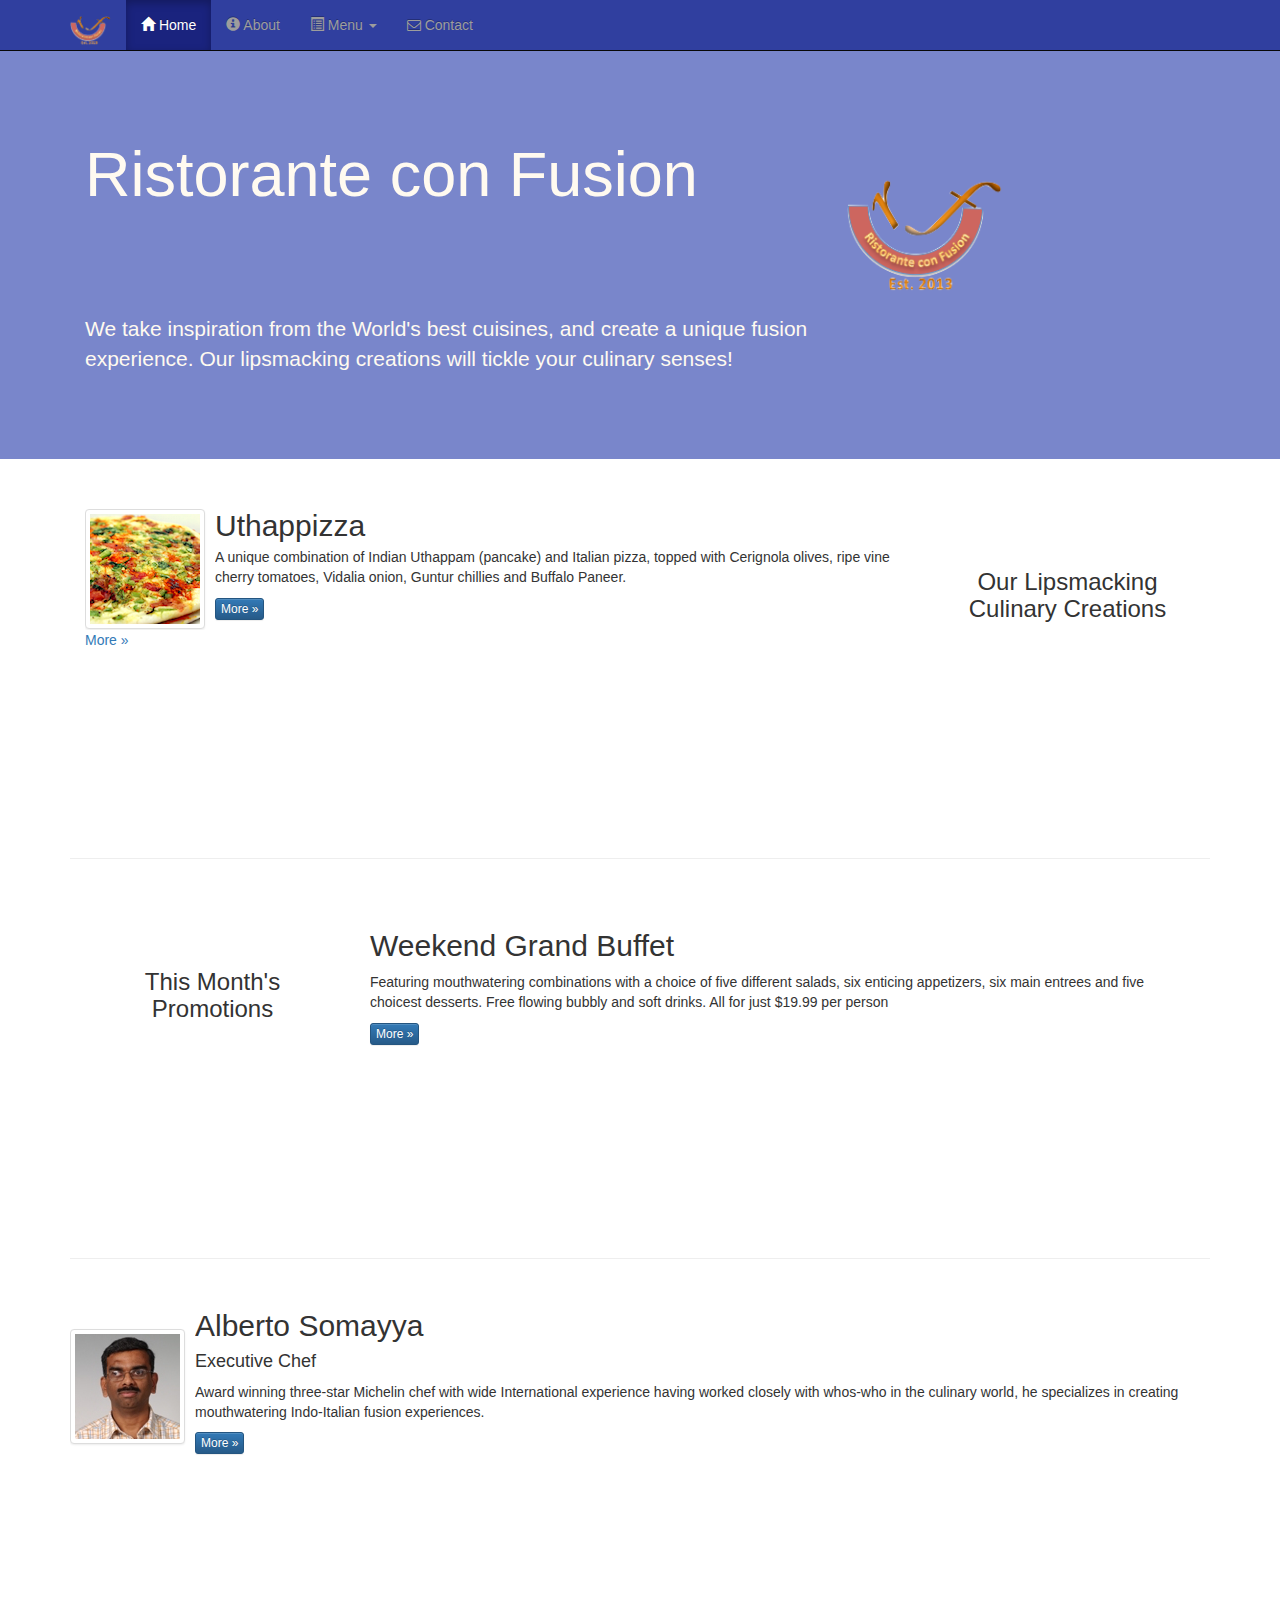
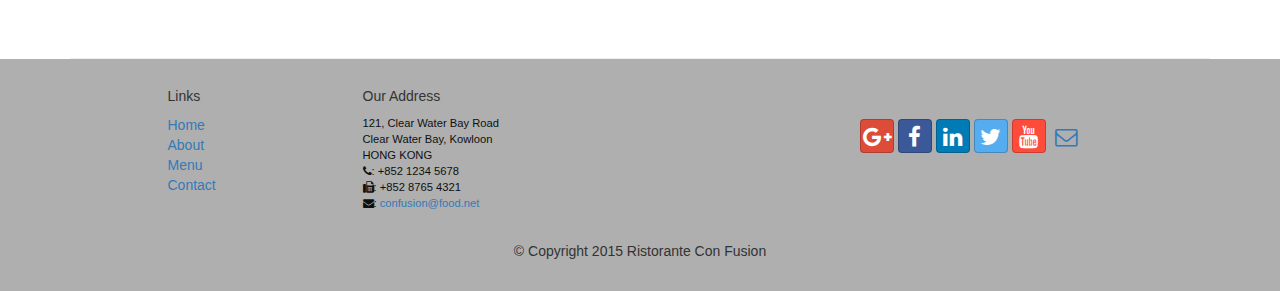
<file: index.html>
<!DOCTYPE html>
<html lang="en">

<head>
    <meta charset="utf-8">
    <meta http-equiv="X-UA-Compatible" content="IE=edge">
    <meta name="viewport" content="width=device-width, initial-scale=1">
    <!-- The above 3 meta tags *must* come first in the head; any other head content must come *after* these tags -->

    <title>Ristorante Con Fusion</title>

    <!-- Bootstrap -->
    <link href="css/bootstrap.min.css" rel="stylesheet">
    <link href="css/bootstrap-theme.min.css" rel="stylesheet">
    <link href="css/mystyles.css" rel="stylesheet">
    <link href="css/font-awesome.min.css" rel="stylesheet">
    <link href="css/bootstrap-social.css" rel="stylesheet">

    <!-- HTML5 shim and Respond.js for IE8 support of HTML5 elements and media queries -->
    <!-- WARNING: Respond.js doesn't work if you view the page via file:// -->
    <!--[if lt IE 9]>
      <script src="https://oss.maxcdn.com/html5shiv/3.7.2/html5shiv.min.js"></script>
      <script src="https://oss.maxcdn.com/respond/1.4.2/respond.min.js"></script>
    <![endif]-->
</head>

<body>

    <nav class="navbar navbar-inverse navbar-fixed-top" role="navigation">
        <div class="container">
            <div class="navbar-header">
                <button type="button" class="navbar-toggle collapsed" data-toggle="collapse" data-target="#navbar" aria-expanded="false" aria-controls="navbar">
                    <span class="sr-only">Toggle navigation</span>
                    <span class="icon-bar"></span>
                    <span class="icon-bar"></span>
                    <span class="icon-bar"></span>
                </button>
                <a class="navbar-brand" href="#"><img src="img/logo.png" height=30 width=41></a>
            </div>

            <div id="navbar" class="navbar-collapse collapse">
                <ul class="nav navbar-nav">
                    <li class="active"><a href="#"><span class="glyphicon glyphicon-home"
                         aria-hidden="true"></span> Home</a></li>
                    <li><a href="aboutus.html"><span class="glyphicon glyphicon-info-sign"
                         aria-hidden="true"></span> About</a></li>
                    <li class="dropdown">
                        <a href="contactus.html" class="dropdown-toggle" data-toggle="dropdown" role="button" aria-haspopup="true" aria-expanded="false"><span class="glyphicon glyphicon-list-alt"
                                                        aria-hidden="true"></span>
                         Menu <span class="caret"></span></a>
                        <ul class="dropdown-menu">
                            <li><a href="#">Appetizers</a></li>
                            <li><a href="#">Main Courses</a></li>
                            <li><a href="#">Desserts</a></li>
                            <li><a href="#">Drinks</a></li>
                            <li role="separator" class="divider"></li>
                            <li class="dropdown-header">Specials</li>
                            <li><a href="#">Lunch Buffet</a></li>
                            <li><a href="#">Weekend Brunch</a></li>
                        </ul>
                    </li>
                    <li><a href="contactus.html"><i class="fa fa-envelope-o"></i> Contact</a></li>
                </ul>
            </div>
        </div>
    </nav>

    <header class="jumbotron">

        <!-- Main component for a primary marketing message or call to action -->

        <div class="container">
            <div class="row row-header">
                <div class="col-xs-12 col-sm-8">
                    <h1>Ristorante con Fusion</h1>
                    <p style="padding:40px;"></p>
                    <p>We take inspiration from the World's best cuisines, and create a unique fusion experience. Our lipsmacking creations will tickle your culinary senses!</p>
                </div>
                <div class="col-xs-12 col-sm-2">
                    <p style="padding:20px;"></p>
                    <img src="img/logo.png" class="img-responsive">
                </div>
            </div>
        </div>
    </header>

    <div class="container">

        <div class="row row-content">
            <div class="col-xs-12 col-sm-3 col-sm-push-9">
                <p style="padding:20px;"></p>
                <h3 align=center>Our Lipsmacking Culinary Creations</h3>
            </div>
            <div class="col-xs-12 col-sm-9 col-sm-pull-3">
                <div class="media">
                    <div class="media-left media-middle">
                        <a href="#">
                            <img class="media-object img-thumbnail" src="img/uthappizza.png" alt="Uthappizza">
                        </a>
                    </div>
                    <div class="media-body">
                        <h2 class="media-heading">Uthappizza</h2>
                        <p>A unique combination of Indian Uthappam (pancake) and Italian pizza, topped with Cerignola olives, ripe vine cherry tomatoes, Vidalia onion, Guntur chillies and Buffalo Paneer.</p>
                        <p><a class="btn btn-primary btn-xs" href="#">More &raquo;</a></p>
                    </div>
                </div>
                <p><a href="#">More &raquo;</a></p>
            </div>
        </div>

        <div class="row row-content">
            <div class="col-xs-12 col-sm-3">
                <p style="padding:20px;"></p>
                <h3 align=center>This Month's Promotions</h3>
            </div>
            <div class="col-xs-12 col-sm-9">
                <h2>Weekend Grand Buffet</h2>
                <p>Featuring mouthwatering combinations with a choice of five different salads, six enticing appetizers, six main entrees and five choicest desserts. Free flowing bubbly and soft drinks. All for just $19.99 per person </p>
                <p><a class="btn btn-primary btn-xs" href="#">More &raquo;</a></p>
            </div>
        </div>

        <div class="row row-content">
            <div class="media">
                <div class="media-left media-middle">
                    <a href="#">
                        <img class="media-object img-thumbnail" src="img/alberto.png" alt="Alberto Somayya">
                    </a>
                </div>
                <div class="media-body">
                    <h2 class="media-heading">Alberto Somayya</h2>
                    <h4>Executive Chef</h4>
                    <p>Award winning three-star Michelin chef with wide International experience having worked closely with whos-who in the culinary world, he specializes in creating mouthwatering Indo-Italian fusion experiences.
                    </p>
                    <p><a class="btn btn-primary btn-xs" href="#">More &raquo;</a></p>
                </div>
            </div>
        </div>
    </div>

    <footer class="row-footer">
        <div class="container">
            <div class="row">
                <div class="col-xs-5 col-xs-offset-1 col-sm-2 col-sm-offset-1">
                    <h5>Links</h5>
                    <ul class="list-unstyled">
                        <li><a href="#">Home</a></li>
                        <li><a href="#">About</a></li>
                        <li><a href="#">Menu</a></li>
                        <li><a href="#">Contact</a></li>
                    </ul>
                </div>
                <div class="col-xs-6 col-sm-5">
                    <h5>Our Address</h5>
                    <address>
		              121, Clear Water Bay Road<br>
		              Clear Water Bay, Kowloon<br>
		              HONG KONG<br>
                      <i class="fa fa-phone"></i>: +852 1234 5678<br>
                      <i class="fa fa-fax"></i>: +852 8765 4321<br>
                      <i class="fa fa-envelope"></i>:
                          <a href="mailto:confusion@food.net">confusion@food.net</a>
		           </address>
                </div>
                <div class="col-xs-12 col-sm-4">
                    <div class="nav navbar-nav" style="padding: 40px 10px;">
                        <a class="btn btn-social-icon btn-google-plus" href="http://google.com/+"><i class="fa fa-google-plus"></i></a>
                        <a class="btn btn-social-icon btn-facebook" href="http://www.facebook.com/profile.php?id="><i class="fa fa-facebook"></i></a>
                        <a class="btn btn-social-icon btn-linkedin" href="http://www.linkedin.com/in/"><i class="fa fa-linkedin"></i></a>
                        <a class="btn btn-social-icon btn-twitter" href="http://twitter.com/"><i class="fa fa-twitter"></i></a>
                        <a class="btn btn-social-icon btn-youtube" href="http://youtube.com/"><i class="fa fa-youtube"></i></a>
                        <a class="btn btn-social-icon" href="mailto:"><i class="fa fa-envelope-o"></i></a>
                    </div>
                </div>
                <div class="col-xs-12">
                    <p style="padding:10px;"></p>
                    <p align=center>© Copyright 2015 Ristorante Con Fusion</p>
                </div>
            </div>
        </div>
    </footer>

    <!-- jQuery (necessary for Bootstrap's JavaScript plugins) -->
    <script src="https://ajax.googleapis.com/ajax/libs/jquery/1.11.3/jquery.min.js"></script>
    <!-- Include all compiled plugins (below), or include individual files as needed -->
    <script src="js/bootstrap.min.js"></script>
</body>

</html>
</file>
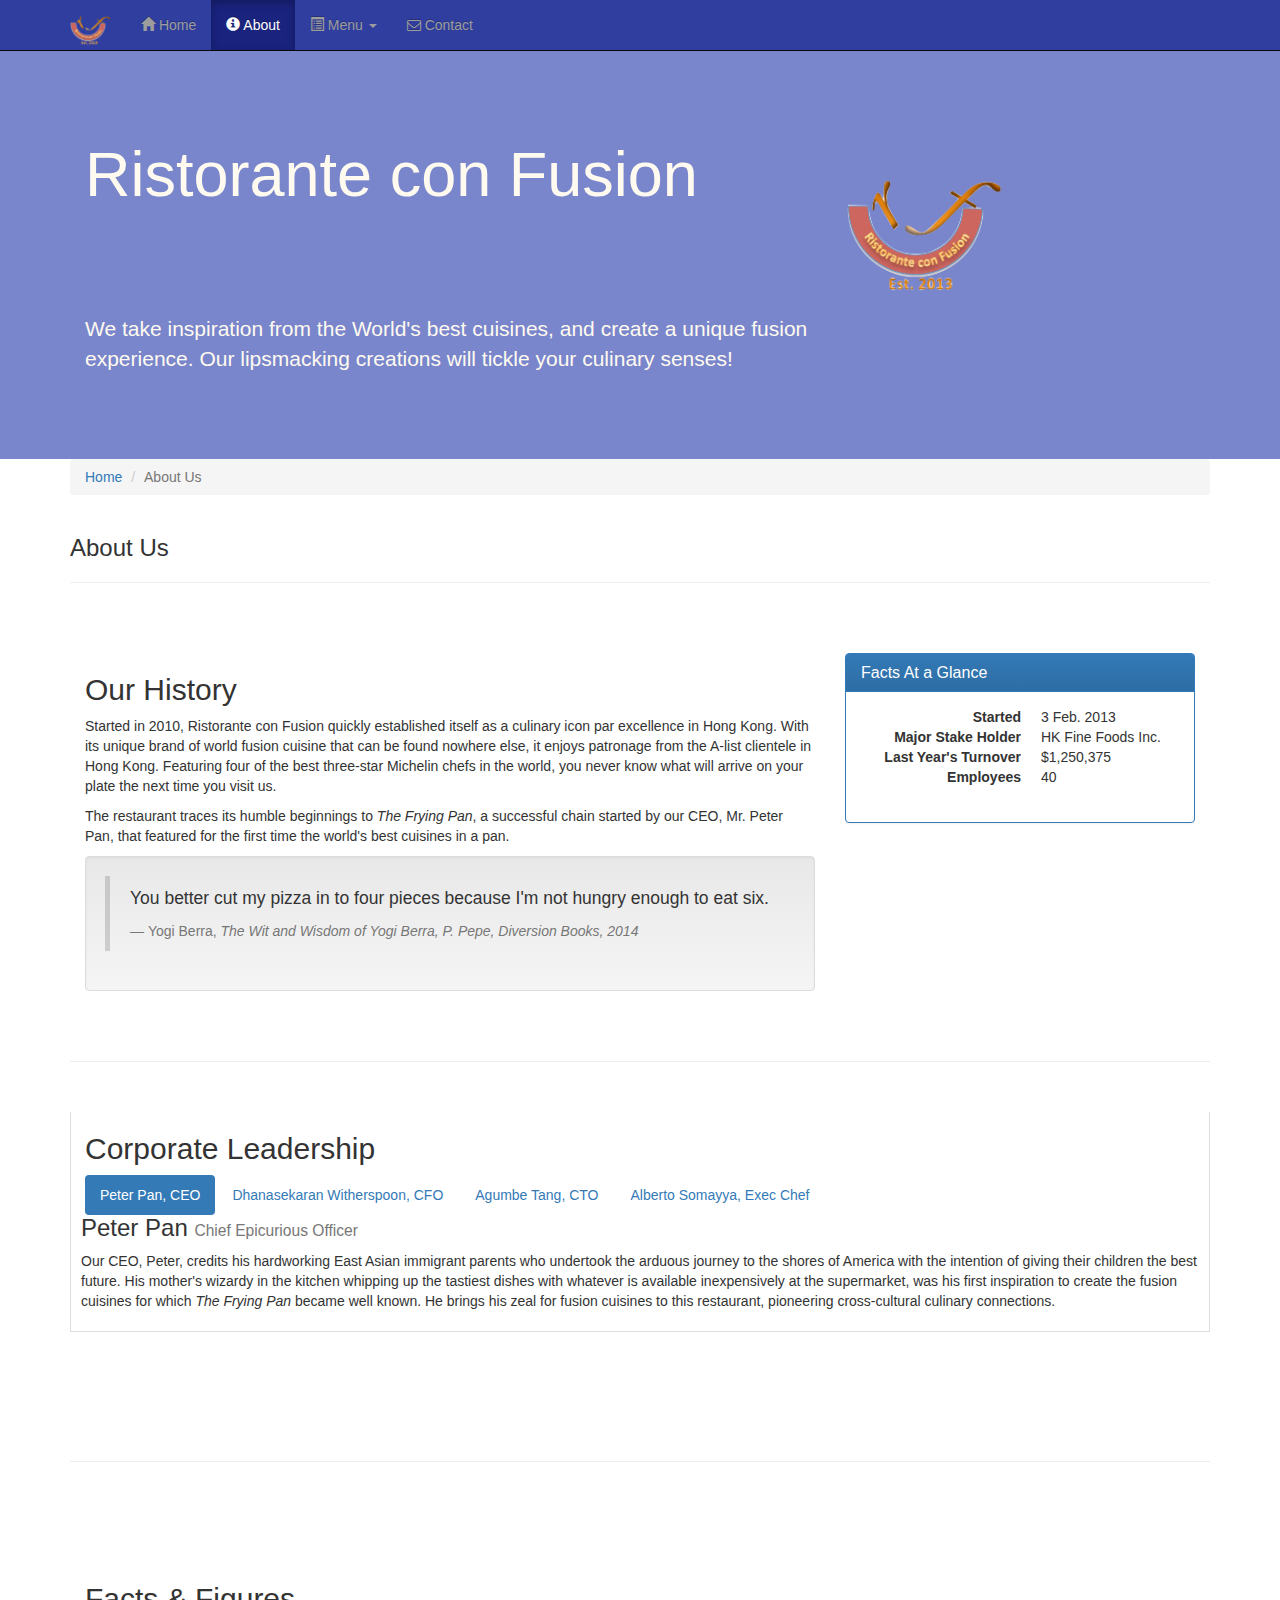
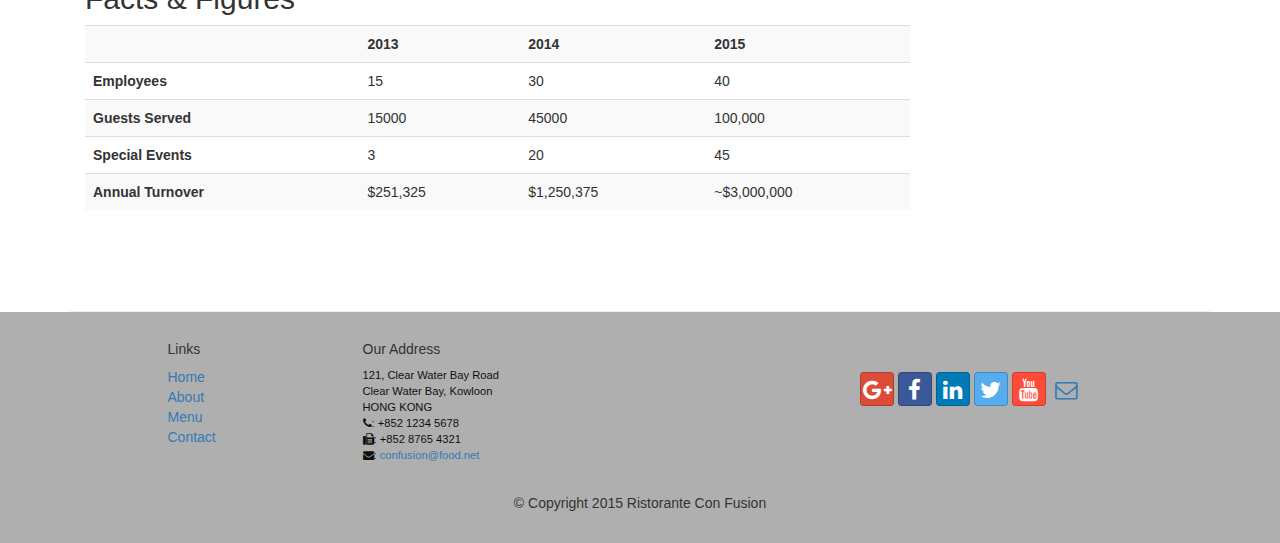
<file: aboutus.html>
<!DOCTYPE html>
<html lang="en">

<head>
    <meta charset="utf-8">
    <meta http-equiv="X-UA-Compatible" content="IE=edge">
    <meta name="viewport" content="width=device-width, initial-scale=1">
    <!-- The above 3 meta tags *must* come first in the head; any other head
         content must come *after* these tags -->
    <title>Ristorante Con Fusion: About Us</title>
    <!-- Bootstrap -->
    <link href="css/bootstrap.min.css" rel="stylesheet">
    <link href="css/bootstrap-theme.min.css" rel="stylesheet">
    <link href="css/font-awesome.min.css" rel="stylesheet">
    <link href="css/bootstrap-social.css" rel="stylesheet">
    <link href="css/mystyles.css" rel="stylesheet">

    <!-- HTML5 shim and Respond.js for IE8 support of HTML5 elements and media queries -->
    <!-- WARNING: Respond.js doesn't work if you view the page via file:// -->
    <!--[if lt IE 9]>
    <script src="https://oss.maxcdn.com/html5shiv/3.7.2/html5shiv.min.js"></script>
    <script src="https://oss.maxcdn.com/respond/1.4.2/respond.min.js"></script>
    <![endif]-->
</head>

<body>
<nav class="navbar navbar-inverse navbar-fixed-top" role="navigation">
    <div class="container">
        <div class="navbar-header">
            <button type="button" class="navbar-toggle collapsed" data-toggle="collapse" data-target="#navbar" aria-expanded="false" aria-controls="navbar">
                <span class="sr-only">Toggle navigation</span>
                <span class="icon-bar"></span>
                <span class="icon-bar"></span>
                <span class="icon-bar"></span>
            </button>
            <a class="navbar-brand" href="#"><img src="img/logo.png" height=30 width=41></a>
        </div>
        <div id="navbar" class="navbar-collapse collapse">
            <ul class="nav navbar-nav">
                <li><a href="index.html"><span class="glyphicon glyphicon-home"
                                               aria-hidden="true"></span> Home</a></li>
                <li class="active"><a href="#"><span class="glyphicon glyphicon-info-sign"
                                                     aria-hidden="true"></span> About</a></li>
                <li class="dropdown">
                    <a href="#" class="dropdown-toggle" data-toggle="dropdown" role="button" aria-haspopup="true" aria-expanded="false"><span class="glyphicon glyphicon-list-alt"
                                                                                                                                              aria-hidden="true"></span>
                        Menu <span class="caret"></span></a>
                    <ul class="dropdown-menu">
                        <li><a href="#">Appetizers</a></li>
                        <li><a href="#">Main Courses</a></li>
                        <li><a href="#">Desserts</a></li>
                        <li><a href="#">Drinks</a></li>
                        <li role="separator" class="divider"></li>
                        <li class="dropdown-header">Specials</li>
                        <li><a href="#">Lunch Buffet</a></li>
                        <li><a href="#">Weekend Brunch</a></li>
                    </ul>
                </li>
                <li><a href="contactus.html"><i class="fa fa-envelope-o"></i> Contact</a></li>
            </ul>
        </div>
    </div>
</nav>
<header class="jumbotron">

    <!-- Main component for a primary marketing message or call to action -->

    <div class="container">
        <div class="row row-header">
            <div class="col-xs-12 col-sm-8">
                <h1>Ristorante con Fusion</h1>
                <p style="padding:40px;"></p>
                <p>We take inspiration from the World's best cuisines, and create a unique fusion experience. Our lipsmacking creations will tickle your culinary senses!</p>
            </div>
            <div class="col-xs-12 col-sm-2">
                <p style="padding:20px;"></p>
                <img src="img/logo.png" class="img-responsive">
            </div>
        </div>
    </div>
</header>

<div class="container">
    <div class="row">
        <div class="col-sm-12">
            <ol class="breadcrumb">
                <li><a href="index.html">Home</a></li>
                <li class="active">About Us</li>
            </ol>
        </div>
        <div class="col-sm-12">
            <h3>About Us</h3>
            <hr>
        </div>
    </div>

    <div class="row row-content">
        <div class="col-sm-8">
            <h2>Our History</h2>
            <p>Started in 2010, Ristorante con Fusion quickly established itself as a culinary icon par excellence in Hong Kong. With its unique brand of world fusion cuisine that can be found nowhere else, it enjoys patronage from the A-list clientele in Hong Kong. Featuring four of the best three-star Michelin chefs in the world, you never know what will arrive on your plate the next time you visit us.</p>
            <p>The restaurant traces its humble beginnings to <em>The Frying Pan</em>, a successful chain started by our CEO, Mr. Peter Pan, that featured for the first time the world's best cuisines in a pan.</p>
            <div class="well">
                <blockquote>
                    <p>You better cut my pizza in to four pieces because I'm not hungry enough to eat six.</p>
                    <footer>Yogi Berra,
                        <cite title="Source Title">The Wit and Wisdom of Yogi Berra, P. Pepe, Diversion Books, 2014</cite></footer>
                </blockquote>
            </div>
        </div>
        <div class="col-xs-12 col-sm-4">
            <div class="panel panel-primary">
                <div class="panel-heading">
                    <h3 class="panel-title">Facts At a Glance</h3>
                </div>
                <div class="panel-body">
                    <dl class="dl-horizontal">
                        <dt>Started</dt>
                        <dd>3 Feb. 2013</dd>
                        <dt>Major Stake Holder</dt>
                        <dd>HK Fine Foods Inc.</dd>
                        <dt>Last Year's Turnover</dt>
                        <dd>$1,250,375</dd>
                        <dt>Employees</dt>
                        <dd>40</dd>
                    </dl>
                </div>
            </div>

        </div>
        <div>
            <p style="padding:20px;"></p>
        </div>
    </div>


    <div class="row row-content">
        <div class="col-sm-12">
            <h2>Corporate Leadership</h2>

            <ul class="nav nav-pills" role="tablist">
                <li role="presentation" class="active">
                    <a href="#peter" aria-controls="home"
                       role="tab" data-toggle="tab">Peter Pan, CEO</a>
                </li>
                <li role="presentation">
                    <a href="#danny" aria-controls="profile"
                       role="tab" data-toggle="tab">Dhanasekaran Witherspoon, CFO</a>
                </li>
                <li role="presentation">
                    <a href="#agumbe" aria-controls="messages"
                       role="tab" data-toggle="tab">Agumbe Tang, CTO</a>
                </li>
                <li role="presentation">
                    <a href="#alberto" aria-controls="settings"
                       role="tab" data-toggle="tab">Alberto Somayya, Exec Chef</a>
                </li>
            </ul>
        </div>
        <div class="tab-content">
            <div role="tabpanel" class="tab-pane fade in active" id="peter">
                <h3>Peter Pan <small>Chief Epicurious Officer</small></h3>
                <p>Our CEO, Peter, credits his hardworking East Asian immigrant parents who undertook the arduous journey to the shores of America with the intention of giving their children the best future. His mother's wizardy in the kitchen whipping up the tastiest dishes with whatever is available inexpensively at the supermarket, was his first inspiration to create the fusion cuisines for which <em>The Frying Pan</em> became well known. He brings his zeal for fusion cuisines to this restaurant, pioneering cross-cultural culinary connections.</p>
            </div>
            <div role="tabpanel" class="tab-pane fade" id="danny"><h3>Dhanasekaran Witherspoon <small>Chief Food Officer</small></h3>
                <p>Our CFO, Danny, as he is affectionately referred to by his colleagues, comes from a long established family tradition in farming and produce. His experiences growing up on a farm in the Australian outback gave him great appreciation for varieties of food sources. As he puts it in his own words, <em>Everything that runs, wins, and everything that stays, pays!</em></p>
            </div>
            <div role="tabpanel" class="tab-pane fade" id="agumbe"><h3>Agumbe Tang <small>Chief Taste Officer</small></h3>
                <p>Blessed with the most discerning gustatory sense, Agumbe, our CFO, personally ensures that every dish that we serve meets his exacting tastes. Our chefs dread the tongue lashing that ensues if their dish does not meet his exacting standards. He lives by his motto, <em>You click only if you survive my lick.</em></p>
            </div>
            <div role="tabpanel" class="tab-pane fade" id="alberto"><h3>Alberto Somayya <small>Executive Chef</small></h3>
                <p>Award winning three-star Michelin chef with wide International experience having worked closely with whos-who in the culinary world, he specializes in creating mouthwatering Indo-Italian fusion experiences. He says, <em>Put together the cuisines from the two craziest cultures, and you get a winning hit! Amma Mia!</em></p>

            </div>
        </div>
    </div>
    <div>
        <p style="padding:20px;"></p>
    </div>

    <div class="row row-content">
        <div class="col-xs-12 col-sm-9">
            <h2>Facts &amp; Figures</h2>
            <div class="table-responsive">
                <table class="table table-striped">
                    <tr>
                        <td>
                            &nbsp;
                        </td>
                        <th>
                            2013
                        </th>
                        <th>
                            2014
                        </th>
                        <th>
                            2015
                        </th>
                    </tr>
                    <tr>
                        <th>Employees
                        </th>
                        <td>15</td>
                        <td>30</td>
                        <td>40</td>
                    </tr>
                    <tr>
                        <th>Guests Served</th>
                        <td>15000</td>
                        <td>45000</td>
                        <td>100,000</td>
                    </tr>
                    <tr>
                        <th>Special Events</th>
                        <td>3</td>
                        <td>20</td>
                        <td>45</td>
                    </tr>
                    <tr>
                        <th>Annual Turnover</th>
                        <td>$251,325</td>
                        <td>$1,250,375</td>
                        <td>~$3,000,000</td>
                    </tr>
                </table>
            </div>
        </div>
    </div>

</div>

<footer class="row-footer">
    <div class="container">
        <div class="row">
            <div class="col-xs-5 col-xs-offset-1 col-sm-2 col-sm-offset-1">
                <h5>Links</h5>
                <ul class="list-unstyled">
                    <li><a href="#">Home</a></li>
                    <li><a href="#">About</a></li>
                    <li><a href="#">Menu</a></li>
                    <li><a href="#">Contact</a></li>
                </ul>
            </div>
            <div class="col-xs-6 col-sm-5">
                <h5>Our Address</h5>
                <address>
                    121, Clear Water Bay Road<br>
                    Clear Water Bay, Kowloon<br>
                    HONG KONG<br>
                    <i class="fa fa-phone"></i>: +852 1234 5678<br>
                    <i class="fa fa-fax"></i>: +852 8765 4321<br>
                    <i class="fa fa-envelope"></i>:
                    <a href="mailto:confusion@food.net">confusion@food.net</a>
                </address>
            </div>
            <div class="col-xs-12 col-sm-4">
                <div class="nav navbar-nav" style="padding: 40px 10px;">
                    <a class="btn btn-social-icon btn-google-plus" href="http://google.com/+"><i class="fa fa-google-plus"></i></a>
                    <a class="btn btn-social-icon btn-facebook" href="http://www.facebook.com/profile.php?id="><i class="fa fa-facebook"></i></a>
                    <a class="btn btn-social-icon btn-linkedin" href="http://www.linkedin.com/in/"><i class="fa fa-linkedin"></i></a>
                    <a class="btn btn-social-icon btn-twitter" href="http://twitter.com/"><i class="fa fa-twitter"></i></a>
                    <a class="btn btn-social-icon btn-youtube" href="http://youtube.com/"><i class="fa fa-youtube"></i></a>
                    <a class="btn btn-social-icon" href="mailto:"><i class="fa fa-envelope-o"></i></a>
                </div>
            </div>
            <div class="col-xs-12">
                <p style="padding:10px;"></p>
                <p align=center>© Copyright 2015 Ristorante Con Fusion</p>
            </div>
        </div>
    </div>
</footer>
<!-- jQuery (necessary for Bootstrap's JavaScript plugins) -->
<script src="https://ajax.googleapis.com/ajax/libs/jquery/1.11.3/jquery.min.js"></script>
<!-- Include all compiled plugins (below), or include individual files as needed -->
<script src="js/bootstrap.min.js"></script>
</body>

</html>
</file>
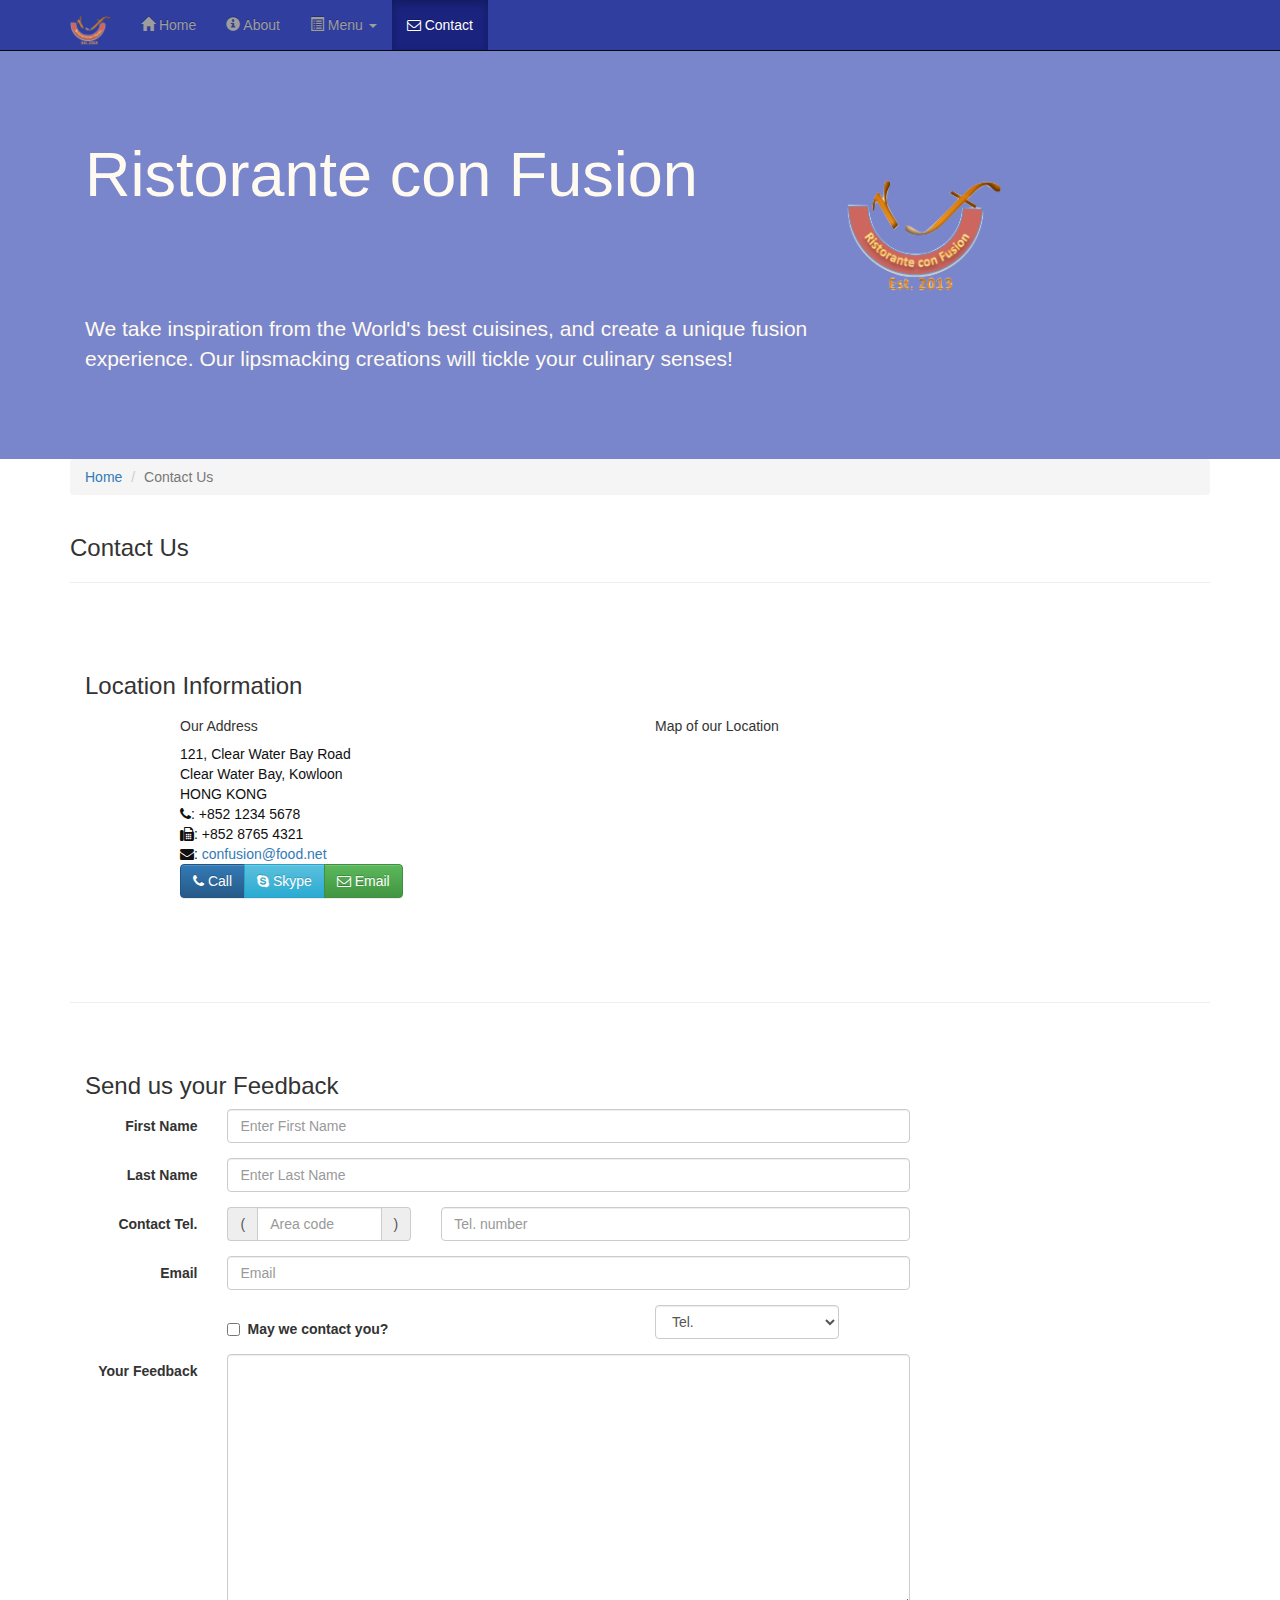
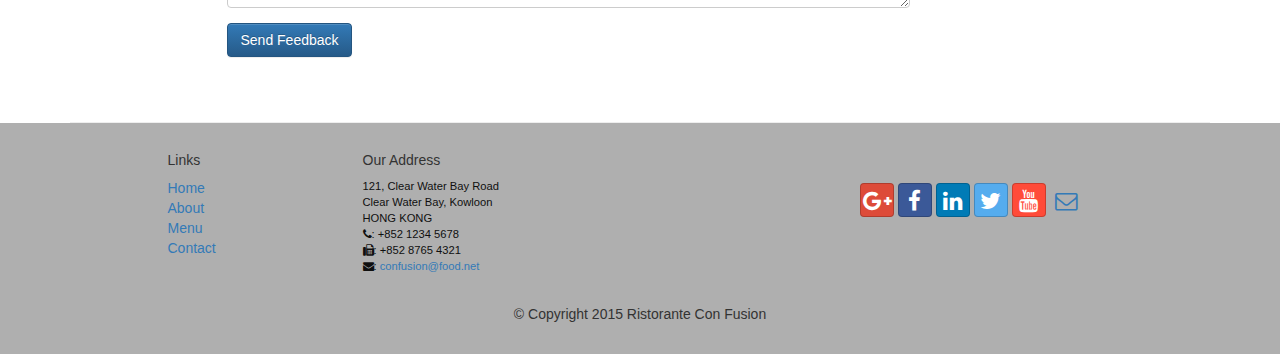
<file: contactus.html>
<!DOCTYPE html>
<html lang="en">

<head>
    <meta charset="utf-8">
    <meta http-equiv="X-UA-Compatible" content="IE=edge">
    <meta name="viewport" content="width=device-width, initial-scale=1">
    <!-- The above 3 meta tags *must* come first in the head; any other head
         content must come *after* these tags -->
    <title>Ristorante Con Fusion: About Us</title>
    <!-- Bootstrap -->
    <link href="css/bootstrap.min.css" rel="stylesheet">
    <link href="css/bootstrap-theme.min.css" rel="stylesheet">
    <link href="css/font-awesome.min.css" rel="stylesheet">
    <link href="css/bootstrap-social.css" rel="stylesheet">
    <link href="css/mystyles.css" rel="stylesheet">

    <!-- HTML5 shim and Respond.js for IE8 support of HTML5 elements and media queries -->
    <!-- WARNING: Respond.js doesn't work if you view the page via file:// -->
    <!--[if lt IE 9]>
      <script src="https://oss.maxcdn.com/html5shiv/3.7.2/html5shiv.min.js"></script>
      <script src="https://oss.maxcdn.com/respond/1.4.2/respond.min.js"></script>
    <![endif]-->
</head>

<body>
    <nav class="navbar navbar-inverse navbar-fixed-top" role="navigation">
        <div class="container">
            <div class="navbar-header">
                <button type="button" class="navbar-toggle collapsed" data-toggle="collapse" data-target="#navbar" aria-expanded="false" aria-controls="navbar">
                    <span class="sr-only">Toggle navigation</span>
                    <span class="icon-bar"></span>
                    <span class="icon-bar"></span>
                    <span class="icon-bar"></span>
                </button>
                <a class="navbar-brand" href="#"><img src="img/logo.png" height=30 width=41></a>
            </div>
            <div id="navbar" class="navbar-collapse collapse">
                <ul class="nav navbar-nav">
                    <li><a href="index.html"><span class="glyphicon glyphicon-home"
                         aria-hidden="true"></span> Home</a></li>
                    <li>
                        <a href="aboutus.html">
                            <span class="glyphicon glyphicon-info-sign" aria-hidden="true"></span> About</a>
                    </li>
                    <li class="dropdown">
                        <a href="#" class="dropdown-toggle" data-toggle="dropdown" role="button" aria-haspopup="true" aria-expanded="false"><span class="glyphicon glyphicon-list-alt"
                                                        aria-hidden="true"></span>
                         Menu <span class="caret"></span></a>
                        <ul class="dropdown-menu">
                            <li><a href="#">Appetizers</a></li>
                            <li><a href="#">Main Courses</a></li>
                            <li><a href="#">Desserts</a></li>
                            <li><a href="#">Drinks</a></li>
                            <li role="separator" class="divider"></li>
                            <li class="dropdown-header">Specials</li>
                            <li><a href="#">Lunch Buffet</a></li>
                            <li><a href="#">Weekend Brunch</a></li>
                        </ul>
                    </li>
                    <li class="active"><a href="#"><i class="fa fa-envelope-o"></i> Contact</a></li>
                </ul>
            </div>
        </div>
    </nav>
    <header class="jumbotron">

        <!-- Main component for a primary marketing message or call to action -->

        <div class="container">
            <div class="row row-header">
                <div class="col-xs-12 col-sm-8">
                    <h1>Ristorante con Fusion</h1>
                    <p style="padding:40px;"></p>
                    <p>We take inspiration from the World's best cuisines, and create a unique fusion experience. Our lipsmacking creations will tickle your culinary senses!</p>
                </div>
                <div class="col-xs-12 col-sm-2">
                    <p style="padding:20px;"></p>
                    <img src="img/logo.png" class="img-responsive">
                </div>
            </div>
        </div>
    </header>

    <div class="container">
        <div class="row">
            <div class="col-xs-12">
                <ul class="breadcrumb">
                    <li><a href="index.html">Home</a></li>
                    <li class="active">Contact Us</li>
                </ul>
            </div>
            <div class="col-xs-12">
                <h3>Contact Us</h3>
                <hr>
            </div>
        </div>

        <div class="row row-content">
            <div class="col-xs-12">
                <h3>Location Information</h3>
            </div>
            <div class="col-xs-12 col-sm-4 col-sm-offset-1">
                <h5>Our Address</h5>
                <address style="font-size: 100%">
		              121, Clear Water Bay Road<br>
		              Clear Water Bay, Kowloon<br>
		              HONG KONG<br>
		              <i class="fa fa-phone"></i>: +852 1234 5678<br>
		              <i class="fa fa-fax"></i>: +852 8765 4321<br>
		              <i class="fa fa-envelope"></i>:
                        <a href="mailto:confusion@food.net">confusion@food.net</a>
		           </address>
            </div>
            <div class="col-xs-12 col-sm-6 col-sm-offset-1">
                <h5>Map of our Location</h5>
            </div>
            <div class="col-xs-12 col-sm-11 col-sm-offset-1">
                <div class="btn-group" role="group" aria-label="...">
                    <a type="button" class="btn btn-primary" href="tel:+85212345678"><i class="fa fa-phone"></i> Call</a>
                    <a type="button" class="btn btn-info"><i class="fa fa-skype"></i> Skype</a>
                    <a type="button" class="btn btn-success" href="mailto:confusion@food.net"><i class="fa fa-envelope-o"></i> Email</a>
                </div>
            </div>
        </div>

        <div class="row row-content">
            <div class="col-xs-12">
                <h3>Send us your Feedback</h3>
            </div>
            <div class="col-xs-12 col-sm-9">
                <form class="form-horizontal" role="form">
                    <div class="form-group">
                        <label for="firstname" class="col-sm-2 control-label">First Name</label>
                        <div class="col-sm-10">
                            <input type="text" class="form-control" id="firstname" name="firstname" placeholder="Enter First Name">
                        </div>
                    </div>
                    <div class="form-group">
                        <label for="lastname" class="col-sm-2 control-label">Last Name</label>
                        <div class="col-sm-10">
                            <input type="text" class="form-control" id="lastname" name="lastname" placeholder="Enter Last Name">
                        </div>
                    </div>
                    <div class="form-group">
                        <label for="telnum" class="col-xs-12 col-sm-2 control-label">Contact Tel.</label>
                        <div class="col-xs-5 col-sm-4 col-md-3">
                            <div class="input-group">
                                <div class="input-group-addon">(</div>
                                <input type="tel" class="form-control" id="areacode" name="areacode" placeholder="Area code">
                                <div class="input-group-addon">)</div>
                            </div>
                        </div>
                        <div class="col-xs-7 col-sm-6 col-md-7">
                            <input type="tel" class="form-control" id="telnum" name="telnum" placeholder="Tel. number">
                        </div>
                    </div>
                    <div class="form-group">
                        <label for="emailid" class="col-sm-2 control-label">Email</label>
                        <div class="col-sm-10">
                            <input type="email" class="form-control" id="emailid" name="emailid" placeholder="Email">
                        </div>
                    </div>
                    <div class="form-group">
                        <div class="checkbox col-sm-5 col-sm-offset-2">
                            <label class="checkbox-inline">
                                <input type="checkbox" name="approve" value="">
                                <strong>May we contact you?</strong>
                            </label>
                        </div>
                        <div class="col-sm-3 col-sm-offset-1">
                            <select class="form-control">
                                <option>Tel.</option>
                                <option>Email</option>
                            </select>
                        </div>
                    </div>
                    <div class="form-group">
                        <label for="feedback" class="col-sm-2 control-label">Your Feedback</label>
                        <div class="col-sm-10">
                            <textarea class="form-control" id="feedback" name="feedback" rows="12"></textarea>
                        </div>
                    </div>
                    <div class="form-group">
                        <div class="col-sm-offset-2 col-sm-10">
                            <button type="submit" class="btn btn-primary">Send Feedback</button>
                        </div>
                    </div>
                </form>
            </div>
            <div class="col-xs-12 col-sm-3">
                <p style="padding:20px;"></p>
            </div>
        </div>

    </div>

    <footer class="row-footer">
        <div class="container">
            <div class="row">
                <div class="col-xs-5 col-xs-offset-1 col-sm-2 col-sm-offset-1">
                    <h5>Links</h5>
                    <ul class="list-unstyled">
                        <li><a href="#">Home</a></li>
                        <li><a href="#">About</a></li>
                        <li><a href="#">Menu</a></li>
                        <li><a href="#">Contact</a></li>
                    </ul>
                </div>
                <div class="col-xs-6 col-sm-5">
                    <h5>Our Address</h5>
                    <address>
		              121, Clear Water Bay Road<br>
		              Clear Water Bay, Kowloon<br>
		              HONG KONG<br>
		              <i class="fa fa-phone"></i>: +852 1234 5678<br>
		              <i class="fa fa-fax"></i>: +852 8765 4321<br>
		              <i class="fa fa-envelope"></i>:
                        <a href="mailto:confusion@food.net">confusion@food.net</a>
		           </address>
                </div>
                <div class="col-xs-12 col-sm-4">
                    <div class="nav navbar-nav" style="padding: 40px 10px;">
                        <a class="btn btn-social-icon btn-google-plus" href="http://google.com/+"><i class="fa fa-google-plus"></i></a>
                        <a class="btn btn-social-icon btn-facebook" href="http://www.facebook.com/profile.php?id="><i class="fa fa-facebook"></i></a>
                        <a class="btn btn-social-icon btn-linkedin" href="http://www.linkedin.com/in/"><i class="fa fa-linkedin"></i></a>
                        <a class="btn btn-social-icon btn-twitter" href="http://twitter.com/"><i class="fa fa-twitter"></i></a>
                        <a class="btn btn-social-icon btn-youtube" href="http://youtube.com/"><i class="fa fa-youtube"></i></a>
                        <a class="btn btn-social-icon" href="mailto:"><i class="fa fa-envelope-o"></i></a>
                    </div>
                </div>
                <div class="col-xs-12">
                    <p style="padding:10px;"></p>
                    <p align=center>© Copyright 2015 Ristorante Con Fusion</p>
                </div>
            </div>
        </div>
    </footer>
    <!-- jQuery (necessary for Bootstrap's JavaScript plugins) -->
    <script src="https://ajax.googleapis.com/ajax/libs/jquery/1.11.3/jquery.min.js"></script>
    <!-- Include all compiled plugins (below), or include individual files as needed -->
    <script src="js/bootstrap.min.js"></script>
</body>

</html>
</file>
<file: css/mystyles.css>
.row-header{
    margin:0px auto;
    padding:0px auto;
}

.row-content{
    margin:0px auto;
    padding: 50px 0px 50px 0px;
    border-bottom: 1px ridge;
    min-height:400px;
}

.row-footer{
    background-color: #AfAfAf;
    margin:0px auto;
    padding: 20px 0px 20px 0px;
}

.jumbotron {
    padding:70px 30px 70px 30px;
    margin:0px auto;
    background: #7986CB ;
    color:floralwhite;
}

address{
    font-size:80%;
    margin:0px;
    color:#0f0f0f;
}
body{
    padding:50px 0px 0px 0px;
    z-index:0;
}

.navbar-inverse {
     background: #303F9F;
}

.navbar-inverse .navbar-nav > .active > a,
.navbar-inverse .navbar-nav > .active > a:hover,
.navbar-inverse .navbar-nav > .active > a:focus {
    color: #fff;
    background: #1A237E;
}

.navbar-inverse .navbar-nav > .open > a,
 .navbar-inverse .navbar-nav > .open > a:hover,
 .navbar-inverse .navbar-nav > .open > a:focus {
    color: #fff;
    background: #1A237E;
}

.navbar-inverse .navbar-nav .open .dropdown-menu> li> a,
.navbar-inverse .navbar-nav .open .dropdown-menu {
    background-color: #303F9F;
    color:#eeeeee;
}

.navbar-inverse .navbar-nav .open .dropdown-menu> li> a:hover {
    color:#000000;
}
.tab-content {
    border-left: 1px solid #ddd;
    border-right: 1px solid #ddd;
    border-bottom: 1px solid #ddd;
    padding: 10px;
}
</file>
